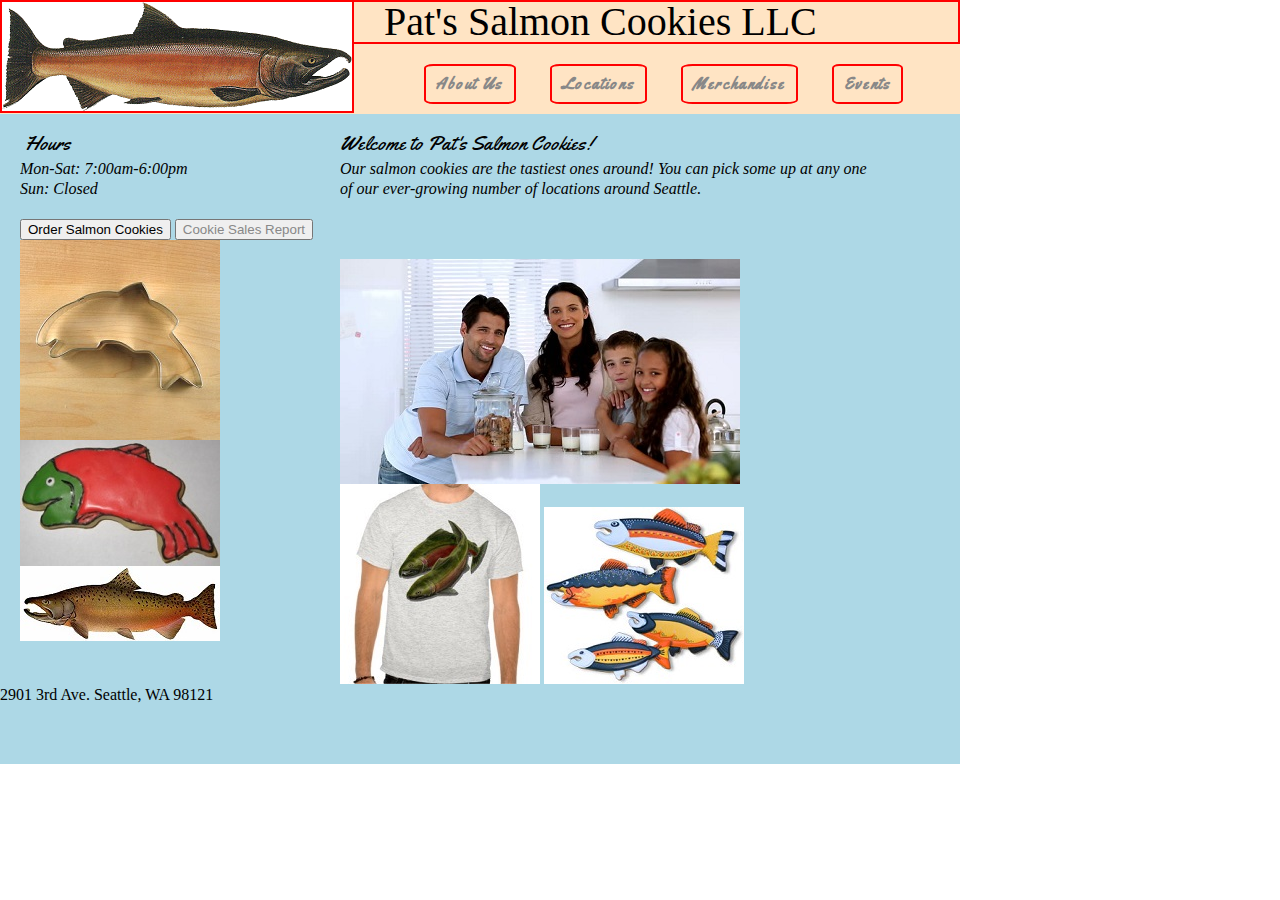
<file: index.html>
<!DOCTYPE html>

<html>

<head>
  <title></title>
  <link rel="stylesheet" href="css/reset.css" type="text/css" />
  <link rel="stylesheet" href="css/storefront-style.css" type="text/css" />
  <link rel="stylesheet" href="https://fonts.googleapis.com/css?family=Yellowtail" />
</head>

<body>

  <header>

    <nav>

      <img src="img/salmon-small.png" alt="logo" title="logo" />

      <h1>Pat's Salmon Cookies LLC</h1>

      <ul>
        <li>
          <a href="">About Us</a>
        </li>
        <li>
          <a href="">Locations</a>
        </li>
        <li>
          <a href="">Merchandise</a>
        </li>
        <li>
          <a href="">Events</a>
        </li>
      </ul>

    </nav>

  </header>

  <main>

    <section>

      <div id="left-sidebar">
        <h2>Hours</h2>
        <p>Mon-Sat: 7:00am-6:00pm</p>
        <p>Sun: Closed</p>
        <button>Order Salmon Cookies</button>
        <button><a href="sales.html">Cookie Sales Report</a></button>
        <img src="img/cutter.jpeg" alt="cookie-cutter" title="Salmon Cookie Cutter" />
        <img src="img/frosted-cookie.jpg" alt="frosted-cookie" title="Frosted Salmon Cookie" />
        <img src="img/chinook.jpg" alt="chinook-salmon" title="Chinook Salmon" />
      </div>
      <div id="description-div">

        <h2>Welcome to Pat's Salmon Cookies!</h2>

        <p>Our salmon cookies are the tastiest ones around! You can pick some up at any one of our ever-growing number of locations around Seattle.</p>
        

      </div>

      <img src="img/family.jpg" alt="family" title="Family of Salmon Cookie Eaters" />

    </section>

    <footer>

      <img src="img/shirt.jpg" alt="salmon-shirt" title="Salmon T-shirt" />

      <img src="img/fish.jpg" alt="fish-group" title="Group of Fish" />

      <h3>2901 3rd Ave. Seattle, WA 98121</h3>

    </footer>

  </main>

</body>

</html>
</file>
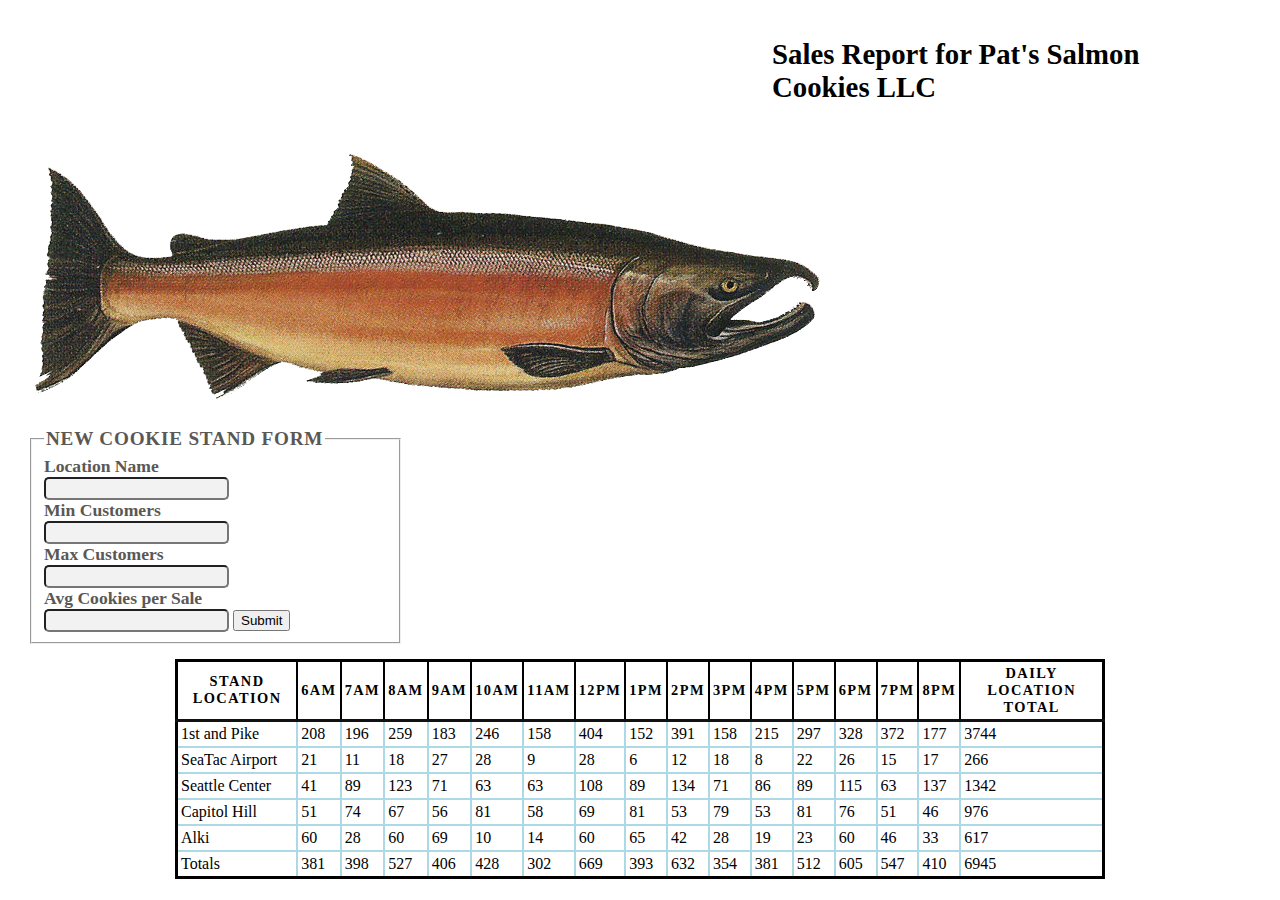
<file: sales.html>
<!DOCTYPE html>
<html>

<head>
	<meta charset="utf-8">
	<title>Sales Report for Pat's Salmon Cookies LLC</title>
	<link rel="stylesheet" type="text/css" href="css/style.css" />
</head>

<body>

	<h1>Sales Report for Pat's Salmon Cookies LLC</h1>
	
	<img src="img/salmon.png" alt="Salmon Cookies logo" />

	<form id="sales-form">
		<fieldset>

			<legend>New Cookie Stand Form</legend>

			<label for="">Location Name</label>
			<input name="name" type="text" size="20" />

			<label for="">Min Customers</label>
			<input name="min" type="text" size="20" />

			<label for="">Max Customers</label>
			<input name="max" type="text" size="20" />
			
			<label for="">Avg Cookies per Sale</label>
			<input name="avg" type="text" size="20" />

			<button type="submit">Submit</button>

		</fieldset>
	</form>

	<table id="dailytotalstable"></table>

	<script src="js/app.js"></script>
</body>

</html>
</file>
<file: css/storefront-style.css>
body {
    font-family: Georgia, 'Times New Roman', Times, serif;
}

/* ------------------------------------ */
/* HEADER */

header{
    background-color: blue;
    max-width: 960px;
}
nav {
    background-color: bisque;
    max-width: 960px;
    margin: 0px auto;
}
nav img {
    border: 2px solid red; 
    float: left;
    /* margin-top: 10px; */
    margin-right: 30px;
}
h1 {
    border: 2px solid red; 
    /* border-bottom: none; */
    font-size: 40px;
    margin-bottom: 20px;
}
nav li {
    display: inline-block;
    margin: 10px auto;
    margin-top: 0px;
    margin-right: 30px;
    list-style: none;
    font-family: 'Yellowtail', cursive; 
    font-weight: bold;
    letter-spacing: 0.1em;
    border: 2px solid red;
    border-radius: 10%;
    padding: 10px;
}
nav li:nth-of-type(1) {
    margin-left: 40px;
}

a {
    color: #888;
    text-decoration: none;
}

/* ----------------------------------- */
/* MAIN */

main {
    width: 960px; 
    height: 650px;
    background-color: lightblue;
}
main ul li {
    display: inline-block; /* Or float left and address margins afterward; this is older way of allowing you to squeeze the li's from side-by-side to stacked top-to-bottom based on window width*/
    margin: 30px 30px 30px 0px;
    list-style: none;
}
main li:last-child { /* ':last-child' is a pseudo-class */
    margin-right: 0px; /* 0px here corresponds to the 0px left margin in main li ul selector above */
}
section img {
    float: left;
    margin-right: 30px;
}
#left-sidebar {
    float: left;
    width: 300px;
    padding: 20px;
}
button {
    margin-top: 20px;
}
#description-div {
    /* float: right; */
    padding: 20px;
    padding-right: 80px;
    margin-bottom: 40px;
}
section h2 {
    font-size: 20px;
    font-family: 'Yellowtail', cursive;
    margin-left: 5px;
    margin-bottom: 5px;
}
section p {
    font-style: italic; /* vs. using <em> element in the HTML */
    line-height: 20px; /* Always specify line height */
    overflow: auto; /* Or 'scroll' value */
}
section div ul li {
    font-family: Arial, Helvetica, sans-serif;
    display: block;
}
footer {
    display: block;
}

/*
ELEMENTS USED
body
header
nav
img
h1
ul
li
a
main
section
h2
p
button
footer
h3
*/
</file>
<file: css/style.css>
img {
    padding: 10px;
    /* border: 4px solid salmon; */
    border-radius: 30px;
    margin-left: 15px;
}

h1 {
    font-size: 180%;
    /* border: 2px solid salmon; */
    border-radius: 30px;
    padding: 20px;
    float: right;
    margin-top: 10px;
    margin-right: 30px;
    width: 450px;
}

table {
    width: 930px;
    margin: 15px auto;
    border: 3px solid black;
    border-collapse: collapse;
}

th {
    text-transform: uppercase;
    letter-spacing: 0.1em;
    font-size: 90%;
    border: 2px solid black;
    border-bottom: 3px solid #111;
    border-top: 2px solid #999;
}

th, td {
    padding: 3px 3px 3px 3px;
}

td {
    border: 2px solid lightblue;
    padding: 3px 3px 3px 3px;

}

form {
    color: #5a5854;
    width: 375px;
    margin-bottom: 20px;
    margin: 15px 20px 15px 20px;
}

form legend {
    font-size: 120%;
    font-weight: bold;
    letter-spacing: 0.04em;
    text-transform: uppercase;
}

form label {
    font-size: 110%;
    font-weight: bold;
    display: block;
}

form input {
    border-radius: 5px;
    padding: 2px;
    background-color: #f2f2f2;
}

form input:focus, input:hover {
    background-color: #ffffff;
    border: 2px solid #b1e1e4;
}


/*
ELEMENTS USED
body
header
nav
img
h1
ul
li
a
main
section
h2
p
button
form
legend
label
input
table
th
td
footer
h3
*/

/*
Play around with border radius

text-align: 
margin-left: auto // For non-block elements
margin-right: auto

How to style first column?
How to style every other row?

Idea: create class for .invalidInput to style alert response to bad input
    <variable name>.classList.add(<classname e.g. invalidInput>);

Check out CSS Tricks 

*/
</file>
